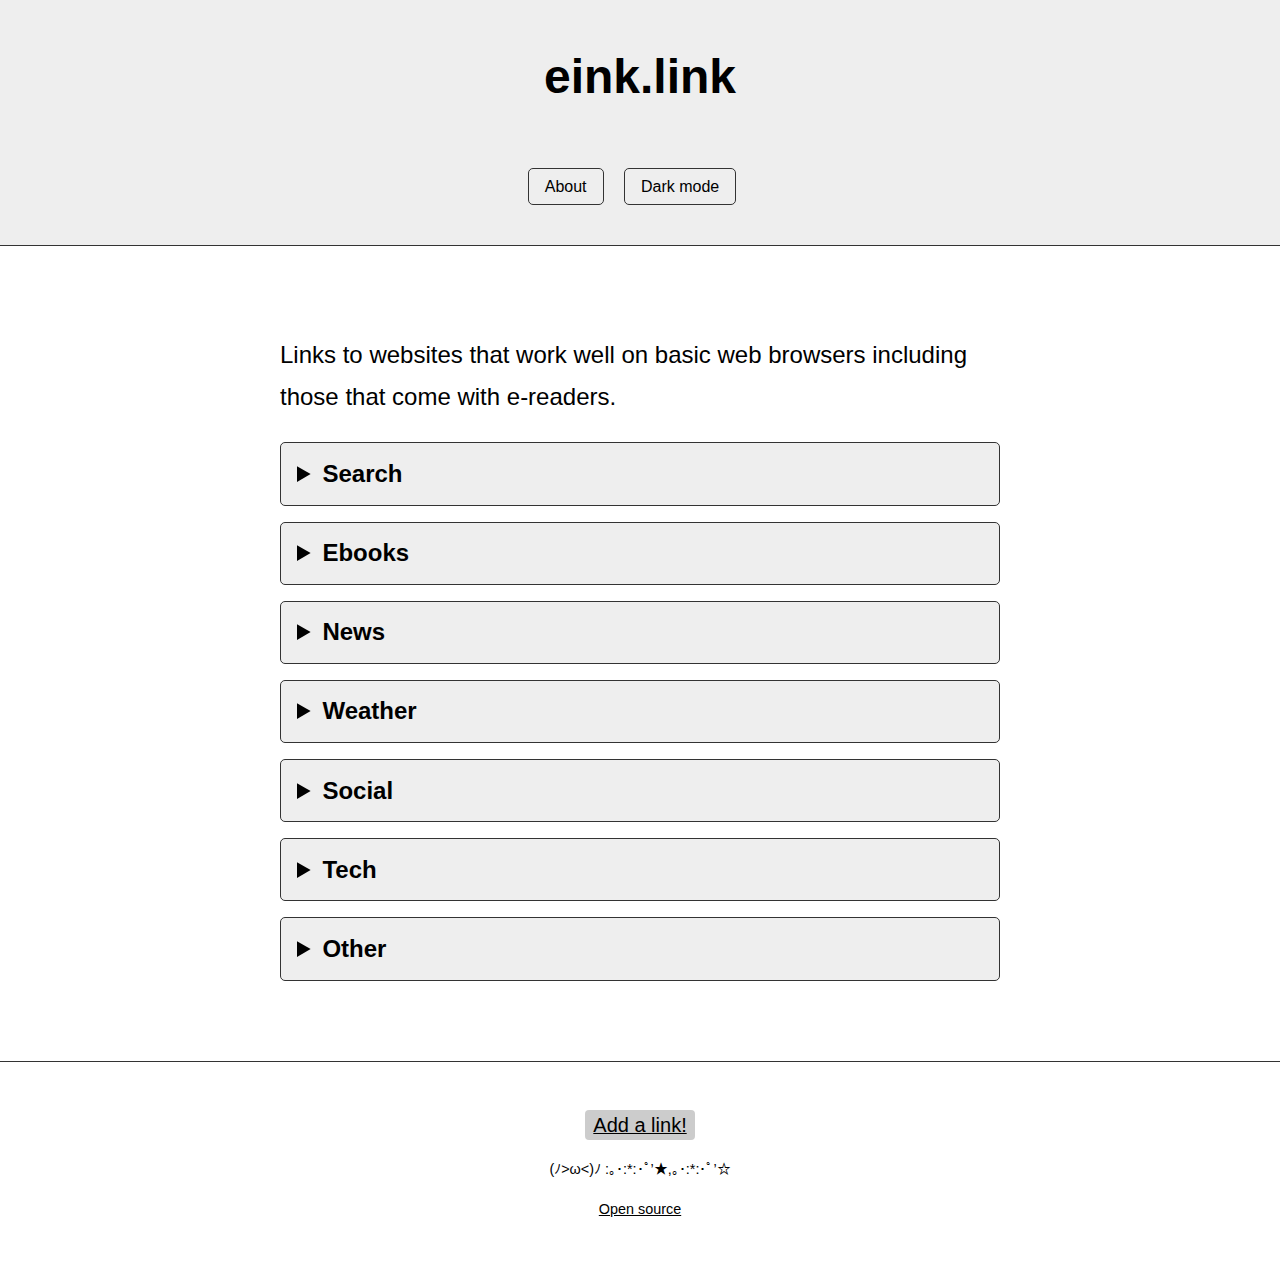
<file: index.html>
<!DOCTYPE html>
<html lang="en">

  <head>
    <title>eink.link</title>
    <meta charset="UTF-8">
    <meta property="og:title" content="eink.link" />
    <meta property="og:site_name" content="eink.link" />
    <meta property="twitter:title" content="eink.link" />
    <meta name="description" content="Links to websites that work well on basic web browsers including those that come with e-readers.">
    <meta property="og:description" content="Links to websites that work well on basic web browsers including those that come with e-readers." />
    <meta name="twitter:description" content="Links to websites that work well on basic web browsers including those that come with e-readers." />
    <meta name="keywords" content="e-reader,eink,links,Kindle,browser">
    <meta name="viewport" content="width=device-width, initial-scale=1.0">
    <meta property="og:url" content="https://eink.link/" />
    <meta name="twitter:card" content="summary" />
    <link rel="canonical" href="https://eink.link/" />
    <link rel="stylesheet" href="/css/light.min.css">
    <link rel="icon" href="data:,">
  </head>

  <body>
    
    <header>
      <h1>eink.link</h1>
      <nav>
        <a href="about.html">About</a>
        <a href="index-dark.html">Dark mode</a>
      </nav>
    </header>

    <main>
      <div>
        
        <p>Links to websites that work well on basic web browsers including those that come with e-readers.</p>
        <details>
        <summary>Search</summary>
        <p>
          <ul>
            <li><a href="https://dotnom.com">dotnom.com</a> - recipe search by ingredient</li>
            <li><a href="https://lite.duckduckgo.com/lite">duckduckgo.com</a> - DuckDuckGo lite</li>
            <li><a href="http://frogfind.com">FrogFind!</a> -a search engine for vintage computers</li>
            <li><a href="https://www.textise.net">textise.net</a> - a search engine that removes everything from web pages except from its text</li>
            <li><a href="https://wiby.me">wiby.me</a> - search engine for the classic web</li>
          </ul>
        </p>
        </details>
        
        <details>
        <summary>Ebooks</summary>
        <p>
          <ul>
            <li><a href="https://gutenberg.org">gutenberg.org</a> - over 60,000 free ebooks digitised and proofread by volunteers</li>
            <li><a href="https://standardebooks.org/ebooks">standardebooks.org/ebooks</a> - copyright-free, well-formatted downloadable ebooks</li>
          </ul>
        </p>
        </details>
        
        <details>
        <summary>News</summary>
        <p>
          <ul>
            <li><a href="http://68k.news">68k.news</a> - basic HTML Google News for vintage computers</li>
            <li><a href="http://lite.cnn.com/en">lite.cnn.com</a> - news from CNN (US)</li>
            <li><a href="https://www.cbc.ca/lite/">cbc.ca/lite</a> - news from CBC (Canada)</li>
            <li><a href="https://www.f6oclock.com">f6oclock.com</a> - live feed of rising posts from Reddit (r/politics)</li>
            <li><a href="https://lobste.rs">lobste.rs</a> - computing-focused community centered around link aggregation and discussion</li>
            <li><a href="https://legiblenews.com">legiblenews.com</a> - news from Wikipedia in an easier-to-read format (Global)</li>
            <li><a href="https://text.npr.org">text.npr.org</a> - news from National Public Radio (US)</li>
            <li><a href="https://lite.poandpo.com">lite.poandpo.com</a> - news from POST Online Media</li>
            <li><a href="http://m.popurls.com">popurls.com</a> - the mother of news aggregators</li>
          </ul>
        </p>
        </details>
        
        <details>
        <summary>Weather</summary>
        <p>
          <ul>
            <li><a href="https://bbc.co.uk/weather">bbc.co.uk/weather</a> - weather forecasts from the BBC</li>
            <li><a href="http://weather.maniac.com">weather.maniac.com</a> - a text-based weather service (US only)</li>
          </ul>
        </p>
        </details>
        
        <details>
        <summary>Social</summary>
        <p>
          <ul>
            <li><a href="https://bearblog.dev">bearblog.dev</a> - privacy-first, no-nonsense, super-fast blogging</li>
            <li><a href="https://brokenlatchhook.github.io/socialtap">socialtap</a> - a simple chat plaform developed for all devices</li>
          </ul>
        </p>
        </details>
        
        <details>
        <summary>Tech</summary>
        <p>
          <ul>
            <li><a href="https://hackerweb.app/">hackerweb.app</a> - a more accessible version of Hacker News</li>
            <li><a href="https://istheinternetdown.com/">istheinternetdown.com</a> - an easy way to check your wifi is working</li>
            <li><a href="https://myipaddress.ru">myipaddress.ru</a> - displays your current IP address</li>
            <li><a href="https://alterslash.org">alterslash.org</a> - unofficial Slashdot digest</li>
            <li><a href="https://skimfeed.com">skimfeed.com</a> - fast, lightweight tech-focused news aggregator</li>
            <li><a href="https://solar.lowtechmagazine.com">solar.lowtechmagazine.com</a> - the solar-powered version of Low tech Magazine</li>
          </ul>
        </p>
        </details>

        <details>
        <summary>Other</summary>
        <p>
          <ul>
            <li><a href="https://e-ink.club/">e-ink.club</a> - brain training games</li>
            <li><a href="https://gdir.telae.net/">gdir.telae.net</a> - text-based version of Google Maps</li>
          </ul>
        </p>
        </details>
        
      </div>
    </main>
    
    <footer>
      <p><a href="https://github.com/dajbelshaw/einklink/issues/new/choose"><mark>Add a link!</mark></a></p>
      <p>(ﾉ&gt;ω&lt;)ﾉ :｡･:*:･ﾟ’★,｡･:*:･ﾟ’☆</p>
      <p><a href="https://github.com/dajbelshaw/einklink">Open source</a></p>
    </footer>
    
  </body>

</html>
</file>
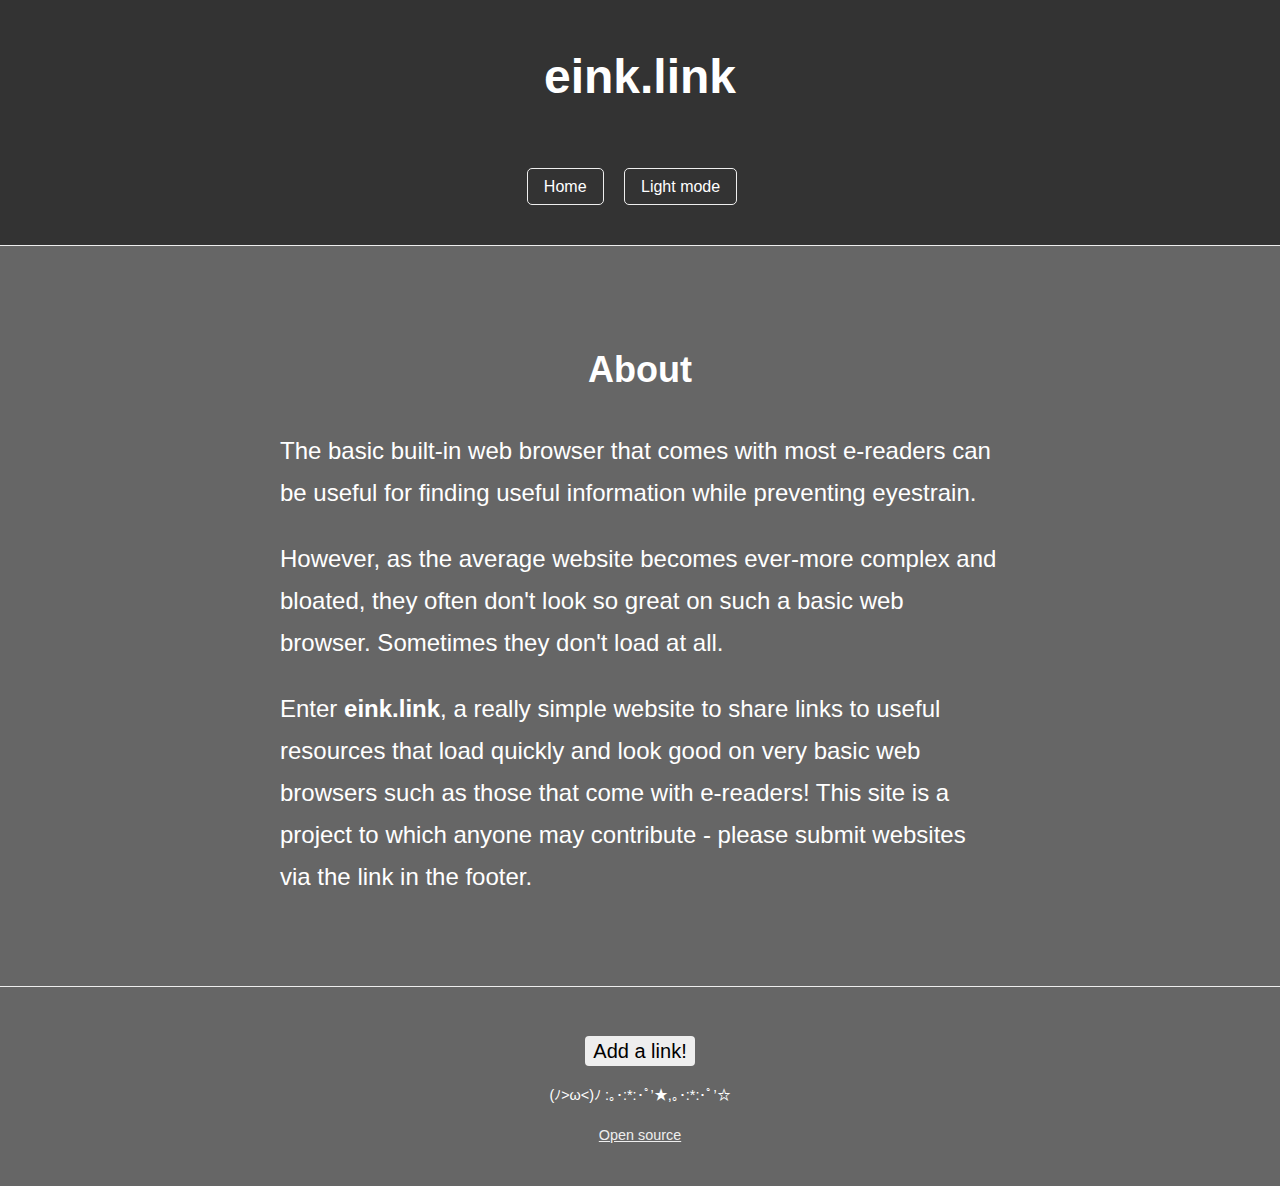
<file: about-dark.html>
<!-- Dark mode for eink.link -->
<!DOCTYPE html>
<html lang="en">

  <head>
    <meta charset="UTF-8">
    <title>eink.link / About</title>
    <meta property="og:title" content="eink.link" />
    <meta property="og:site_name" content="eink.link" />
    <meta property="twitter:title" content="eink.link" />
    <meta name="description" content="Links to websites that work well on basic web browsers including those that come with e-readers.">
    <meta property="og:description" content="Links to websites that work well on basic web browsers including those that come with e-readers." />
    <meta name="twitter:description" content="Links to websites that work well on basic web browsers including those that come with e-readers." />
    <meta name="keywords" content="e-reader,eink,links,Kindle,browser">
    <meta name="viewport" content="width=device-width, initial-scale=1.0">
    <link rel="canonical" href="https://eink.link/" />
    <meta property="og:url" content="https://eink.link/" />
    <meta name="twitter:card" content="summary" />
    <link rel="stylesheet" href="/css/dark.min.css">
    <link rel="icon" href="data:,">
  </head>

  <body>

    <header>
      <h1 style="text-align:center;:center;">eink.link</h1>
      <nav style="text-align:center;:center;">
        <a href="index-dark.html">Home</a>
        <a href="about.html">Light mode</a>
      </nav>
    </header>

    <main>
      <div>
        <h2>About</h2>
        <p>The basic built-in web browser that comes with most e-readers can be useful for finding useful information while preventing eyestrain.</p>
        <p>However, as the average website becomes ever-more complex and bloated, they often don't look so great on such a basic web browser. Sometimes they don't load at all.</p>
        <p>Enter <strong>eink.link</strong>, a really simple website to share links to useful resources that load quickly and look good on very basic web browsers such as those that come with e-readers! This site is a project to which anyone may contribute - please submit websites via the link in the footer.</p>
      </div>
    </main>

    <footer>
      <p><a href="https://github.com/dajbelshaw/einklink/issues/new/choose"><mark>Add a link!</mark></a></p>
      <p>(ﾉ>ω<)ﾉ :｡･:*:･ﾟ’★,｡･:*:･ﾟ’☆</p>
      <p><a href="https://github.com/dajbelshaw/einklink">Open source</a></p>
    </footer>

  </body>

</html>
</file>
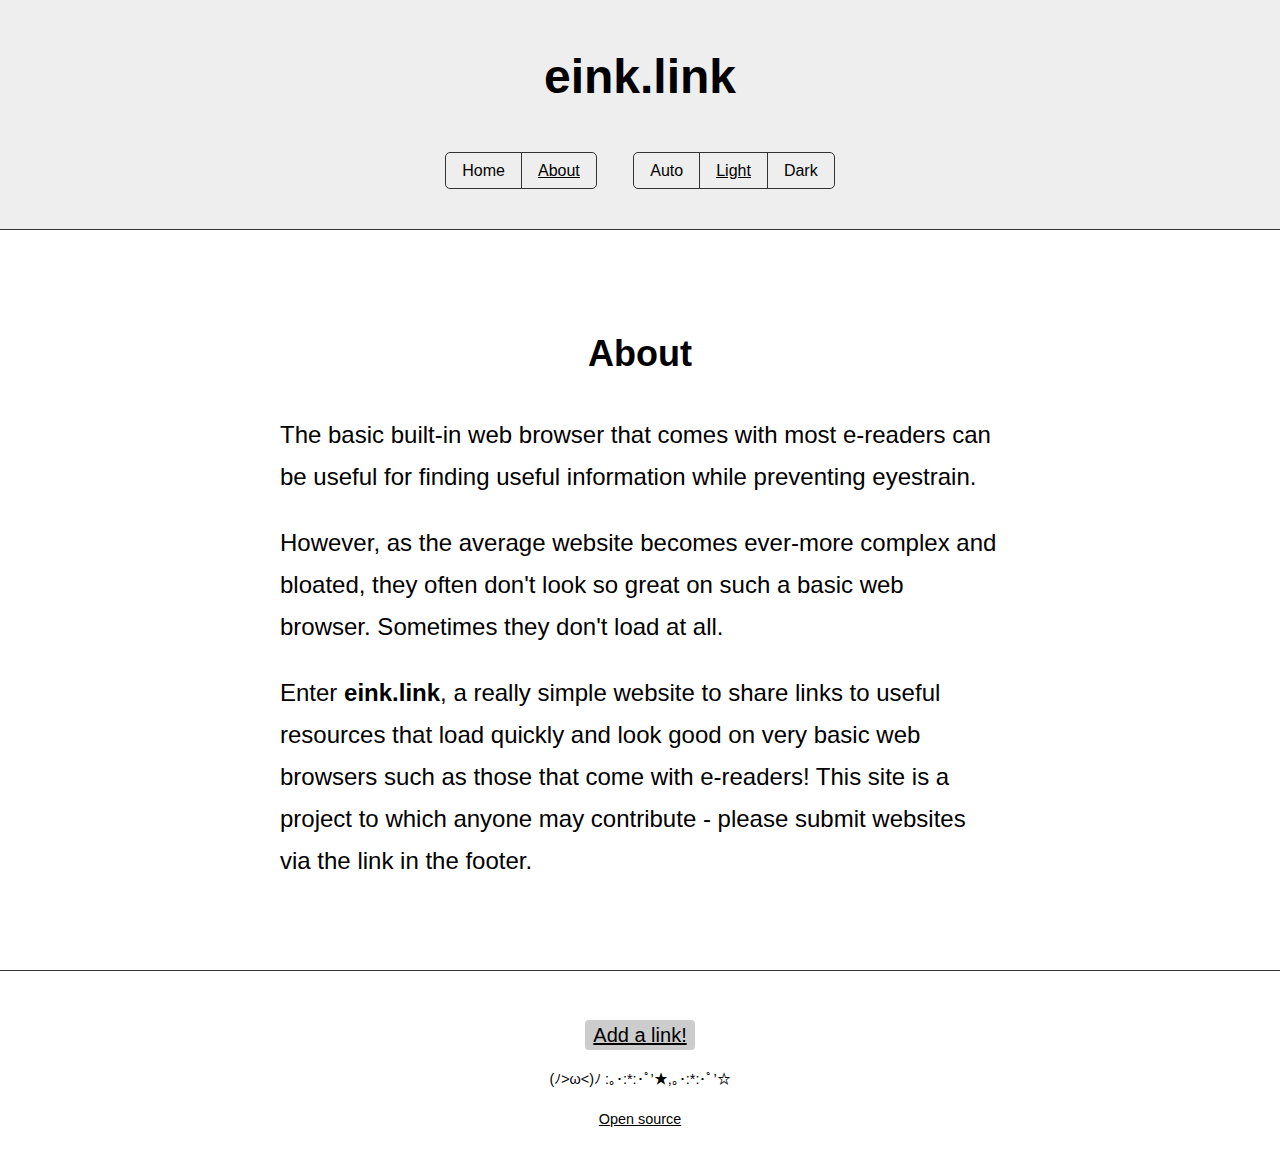
<file: about-light.html>
<!DOCTYPE html>
<html class="light " lang="en">
  <head>
    <meta charset="UTF-8">
    <title>eink.link / About</title>
    <meta property="og:title" content="eink.link" />
    <meta property="og:site_name" content="eink.link" />
    <meta property="twitter:title" content="eink.link" />
    <meta name="description" content="Links to websites that work well on basic web browsers including those that come with e-readers.">
    <meta property="og:description" content="Links to websites that work well on basic web browsers including those that come with e-readers." />
    <meta name="twitter:description" content="Links to websites that work well on basic web browsers including those that come with e-readers." />
    <meta name="keywords" content="e-reader,eink,links,Kindle,browser">
    <meta name="viewport" content="width=device-width, initial-scale=1.0">
    <link rel="canonical" href="https://eink.link/" />
    <meta property="og:url" content="https://eink.link/" />
    <meta name="twitter:card" content="summary" />
    <link rel="stylesheet" href="css/style-light.css">
  </head>

  <body>

    <header>
      <h1>eink.link</h1>
      <nav>
        <span class="linkgroup"><a href="index-light.html">Home</a><a href="about-light.html" class="selected">About</a></span>
        <span class="linkgroup"><a href="about.html" class="autolink">Auto</a><a href="about-light.html" class="lightlink">Light</a><a href="about-dark.html" class="darklink">Dark</a></span>
      </nav>
    </header>

    <main>
      <div>
        <h2>About</h2>
        <p>The basic built-in web browser that comes with most e-readers can be useful for finding useful information while preventing eyestrain.</p>
        <p>However, as the average website becomes ever-more complex and bloated, they often don't look so great on such a basic web browser. Sometimes they don't load at all.</p>
        <p>Enter <strong>eink.link</strong>, a really simple website to share links to useful resources that load quickly and look good on very basic web browsers such as those that come with e-readers! This site is a project to which anyone may contribute - please submit websites via the link in the footer.</p>
      </div>
    </main>

    <footer>
      <p><a href="https://github.com/dajbelshaw/einklink/issues/new/choose" class="addlink">Add a link!</a></p>
      <p>(ﾉ&gt;ω&lt;)ﾉ :｡･:*:･ﾟ’★,｡･:*:･ﾟ’☆</p>
      <p><a href="https://github.com/dajbelshaw/einklink">Open source</a></p>
    </footer>

  </body>

</html>
</file>
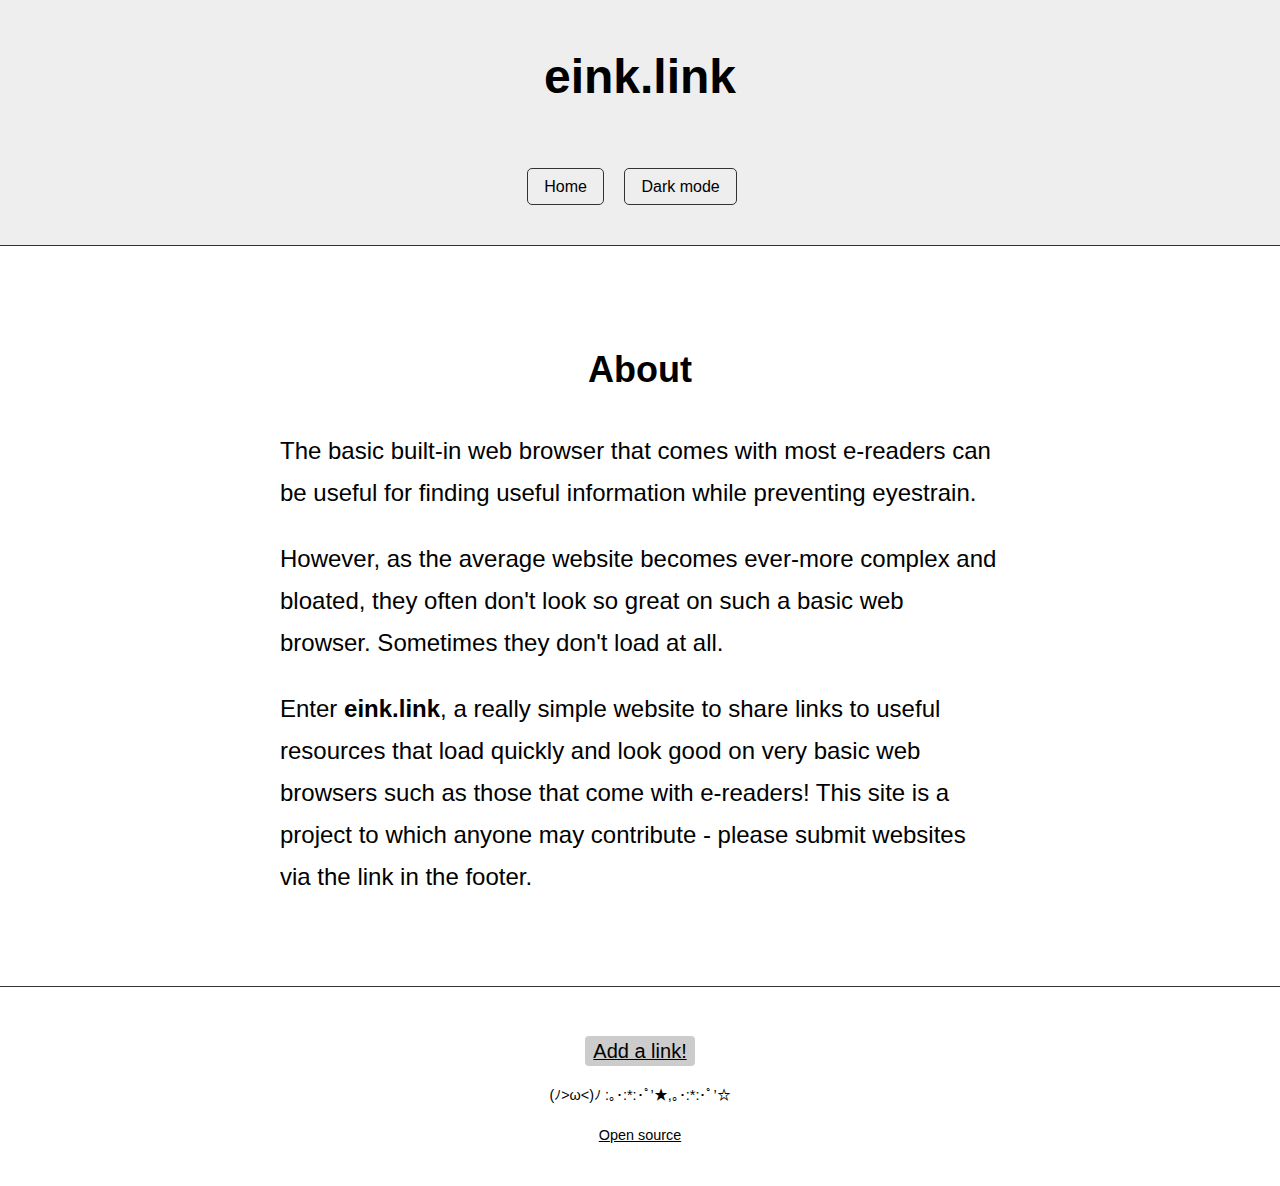
<file: about.html>
<!DOCTYPE html>
<html lang="en">

  <head>
    <meta charset="UTF-8">
    <title>eink.link / About</title>
    <meta property="og:title" content="eink.link" />
    <meta property="og:site_name" content="eink.link" />
    <meta property="twitter:title" content="eink.link" />
    <meta name="description" content="Links to websites that work well on basic web browsers including those that come with e-readers.">
    <meta property="og:description" content="Links to websites that work well on basic web browsers including those that come with e-readers." />
    <meta name="twitter:description" content="Links to websites that work well on basic web browsers including those that come with e-readers." />
    <meta name="keywords" content="e-reader,eink,links,Kindle,browser">
    <meta name="viewport" content="width=device-width, initial-scale=1.0">
    <link rel="canonical" href="https://eink.link/" />
    <meta property="og:url" content="https://eink.link/" />
    <meta name="twitter:card" content="summary" />
    <link rel="stylesheet" href="/css/light.min.css">
    <link rel="icon" href="data:,">
  </head>

  <body>

    <header>
      <h1 style="text-align:center;:center;">eink.link</h1>
      <nav style="text-align:center;:center;">
        <a href="index.html">Home</a>
        <a href="about-dark.html">Dark mode</a>
      </nav>
    </header>

    <main>
      <div>
        <h2>About</h2>
        <p>The basic built-in web browser that comes with most e-readers can be useful for finding useful information while preventing eyestrain.</p>
        <p>However, as the average website becomes ever-more complex and bloated, they often don't look so great on such a basic web browser. Sometimes they don't load at all.</p>
        <p>Enter <strong>eink.link</strong>, a really simple website to share links to useful resources that load quickly and look good on very basic web browsers such as those that come with e-readers! This site is a project to which anyone may contribute - please submit websites via the link in the footer.</p>
      </div>
    </main>
 
    <footer>
      <p><a href="https://github.com/dajbelshaw/einklink/issues/new/choose"><mark>Add a link!</mark></a></p>
      <p>(ﾉ>ω<)ﾉ :｡･:*:･ﾟ’★,｡･:*:･ﾟ’☆</p>
      <p><a href="https://github.com/dajbelshaw/einklink">Open source</a></p>
    </footer>
 
  </body>

</html>
</file>
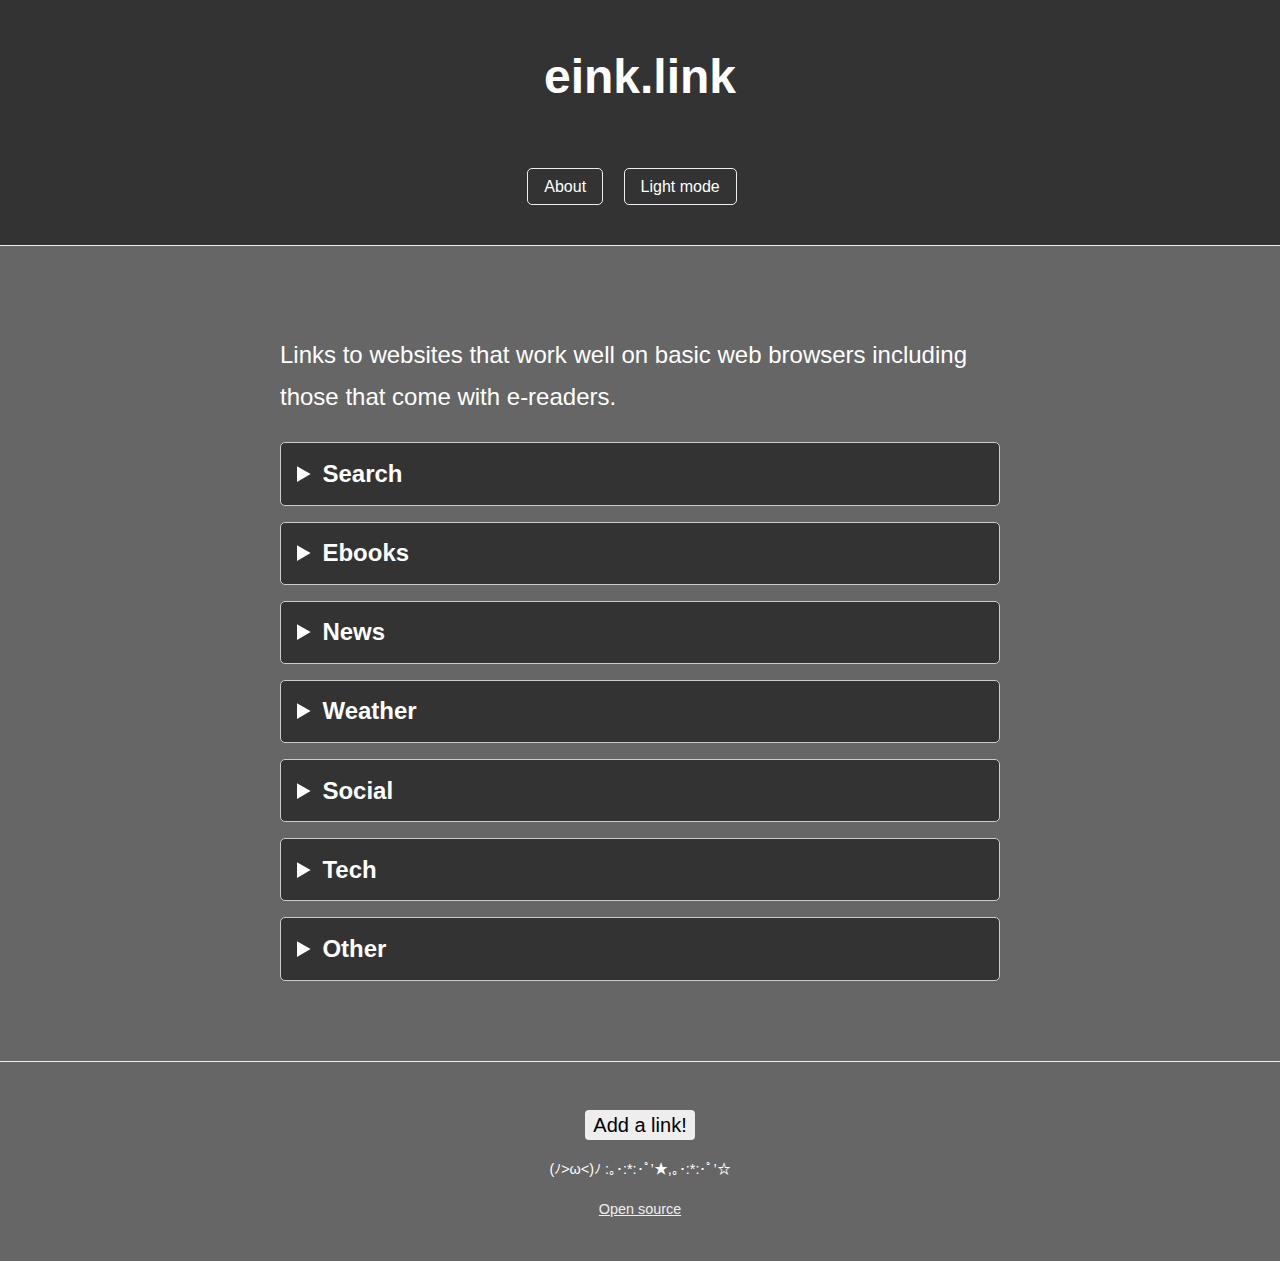
<file: index-dark.html>
<!DOCTYPE html>
<html lang="en">

  <head>
    <title>eink.link</title>
    <meta charset="UTF-8">
    <meta property="og:title" content="eink.link" />
    <meta property="og:site_name" content="eink.link" />
    <meta property="twitter:title" content="eink.link" />
    <meta name="description" content="Links to websites that work well on basic web browsers including those that come with e-readers.">
    <meta property="og:description" content="Links to websites that work well on basic web browsers including those that come with e-readers." />
    <meta name="twitter:description" content="Links to websites that work well on basic web browsers including those that come with e-readers." />
    <meta name="keywords" content="e-reader,eink,links,Kindle,browser">
    <meta name="viewport" content="width=device-width, initial-scale=1.0">
    <meta property="og:url" content="https://eink.link/" />
    <meta name="twitter:card" content="summary" />
    <link rel="canonical" href="https://eink.link/" />
    <link rel="stylesheet" href="/css/dark.min.css">
    <link rel="icon" href="data:,">
  </head>

  <body>

    <header>
      <h1>eink.link</h1>
      <nav>
        <a href="about-dark.html">About</a>
        <a href="index.html">Light mode</a>
      </nav>
    </header>

    <main>
      <div>

        <p>Links to websites that work well on basic web browsers including those that come with e-readers.</p>

        <details>
        <summary>Search</summary>
        <p>
          <ul>
            <li><a href="https://dotnom.com">dotnom.com</a> - recipe search by ingredient</li>
            <li><a href="https://lite.duckduckgo.com/lite">duckduckgo.com</a> - DuckDuckGo lite</li>
            <li><a href="http://frogfind.com">FrogFind!</a> -a search engine for vintage computers</li>
            <li><a href="https://www.textise.net">textise.net</a> - a search engine that removes everything from web pages except from its text</li>
            <li><a href="https://wiby.me">wiby.me</a> - search engine for the classic web</li>
          </ul>
        </p>
        </details>

        <details>
        <summary>Ebooks</summary>
        <p>
          <ul>
            <li><a href="https://gutenberg.org">gutenberg.org</a> - over 60,000 free ebooks digitised and proofread by volunteers</li>
            <li><a href="https://standardebooks.org/ebooks">standardebooks.org/ebooks</a> - copyright-free, well-formatted downloadable ebooks</li>
          </ul>
        </p>
        </details>

        <details>
        <summary>News</summary>
        <p>
          <ul>
            <li><a href="http://68k.news">68k.news</a> - basic HTML Google News for vintage computers</li>
            <li><a href="http://lite.cnn.com/en">lite.cnn.com</a> - news from CNN (US)</li>
            <li><a href="https://www.f6oclock.com">f6oclock.com</a> - live feed of rising posts from Reddit (r/politics)</li>
            <li><a href="https://lobste.rs">lobste.rs</a> - computing-focused community centered around link aggregation and discussion</li>
            <li><a href="https://legiblenews.com">legiblenews.com</a> - news from Wikipedia in an easier-to-read format (Global)</li>
            <li><a href="https://text.npr.org">text.npr.org</a> - news from National Public Radio (US)</li>
            <li><a href="https://lite.poandpo.com">lite.poandpo.com</a> - news from POST Online Media</li>
            <li><a href="http://m.popurls.com">popurls.com</a> - the mother of news aggregators</li>
          </ul>
        </p>
        </details>

        <details>
        <summary>Weather</summary>
        <p>
          <ul>
            <li><a href="https://bbc.co.uk/weather">bbc.co.uk/weather</a> - weather forecasts from the BBC</li>
            <li><a href="http://weather.maniac.com">weather.maniac.com</a> - a text-based weather service (US only)</li>
          </ul>
        </p>
        </details>

        <details>
        <summary>Social</summary>
        <p>
          <ul>
            <li><a href="https://bearblog.dev">bearblog.dev</a> - privacy-first, no-nonsense, super-fast blogging</li>
            <li><a href="https://brokenlatchhook.github.io/socialtap">socialtap</a> - a simple chat plaform developed for all devices</li>
          </ul>
        </p>
        </details>

        <details>
        <summary>Tech</summary>
        <p>
          <ul>
            <li><a href="https://hackerweb.app/">hackerweb.app</a> - a more accessible version of Hacker News</li>
            <li><a href="https://istheinternetdown.com/">istheinternetdown.com</a> - an easy way to check your wifi is working</li>
            <li><a href="https://myipaddress.ru">myipaddress.ru</a> - displays your current IP address</li>
            <li><a href="https://alterslash.org">alterslash.org</a> - unofficial Slashdot digest</li>
            <li><a href="https://skimfeed.com">skimfeed.com</a> - fast, lightweight tech-focused news aggregator</li>
            <li><a href="https://solar.lowtechmagazine.com">solar.lowtechmagazine.com</a> - the solar-powered version of Low tech Magazine</li>
          </ul>
        </p>
        </details>

        <details>
        <summary>Other</summary>
        <p>
          <ul>
            <li><a href="https://e-ink.club/">e-ink.club</a> - brain training games</li>
           <li><a href="https://gdir.telae.net/">gdir.telae.net</a> - text-based version of Google Maps</li>
          </ul>
        </p>
        </details>
        
      </div>
    </main>

    <footer>
      <p><a href="https://github.com/dajbelshaw/einklink/issues/new/choose"><mark>Add a link!</mark></a></p>
      <p>(ﾉ&gt;ω&lt;)ﾉ :｡･:*:･ﾟ’★,｡･:*:･ﾟ’☆</p>
      <p><a href="https://github.com/dajbelshaw/einklink">Open source</a></p>
    </footer>

  </body>

</html>
</file>
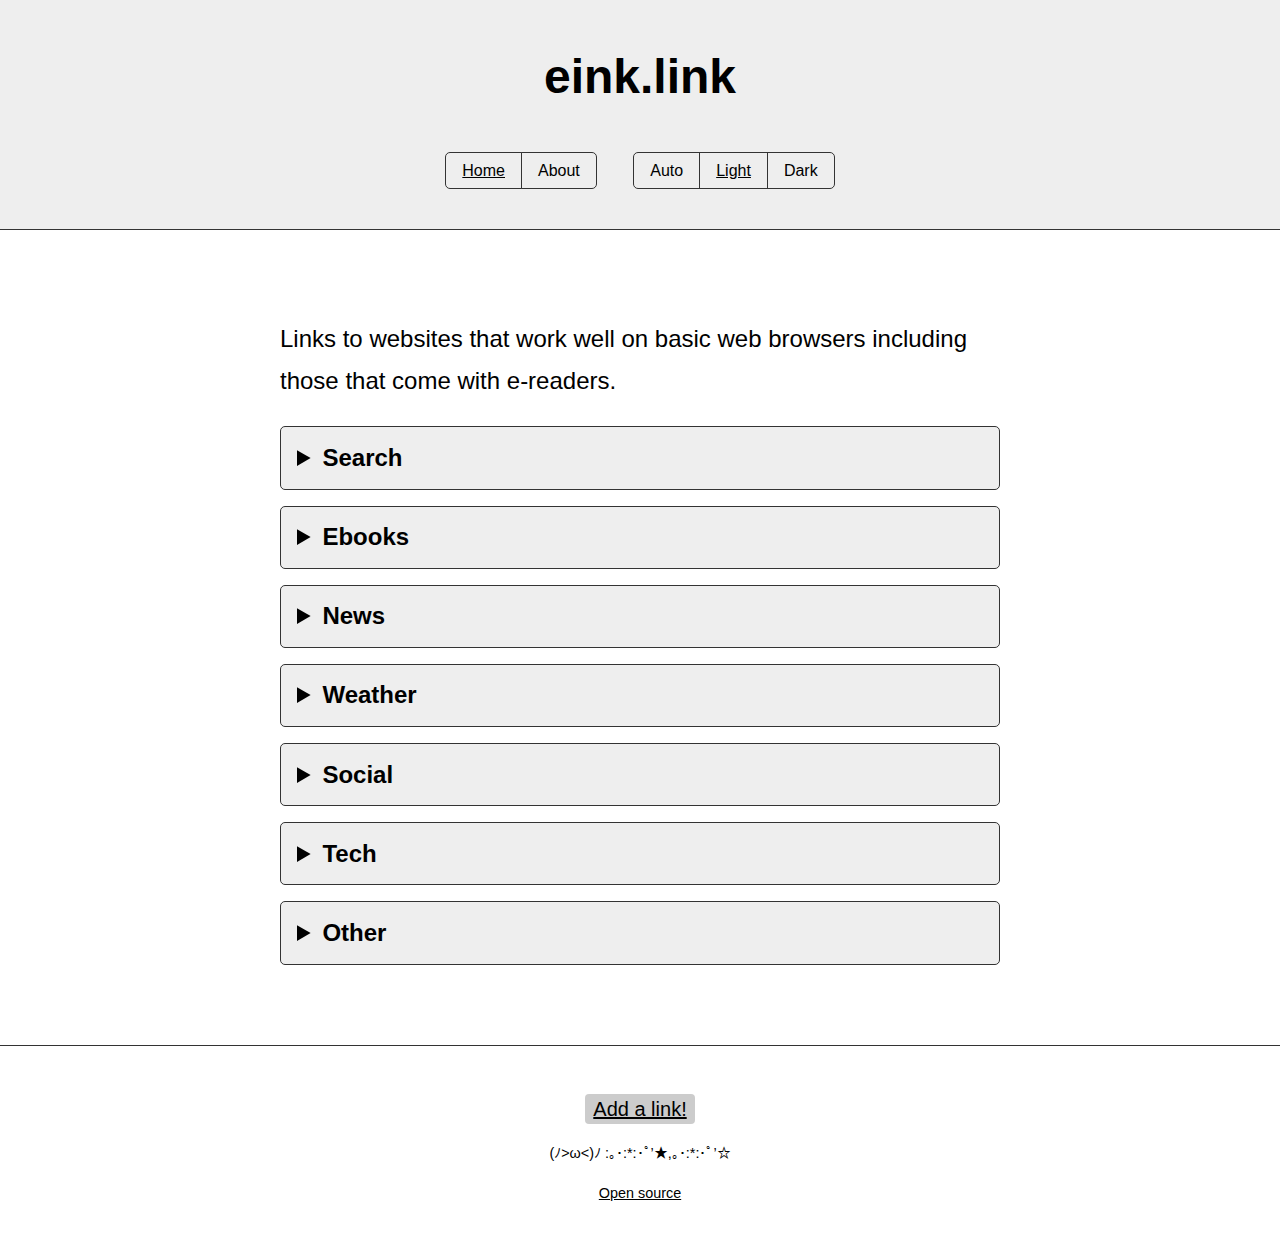
<file: index-light.html>
<!DOCTYPE html>
<html class="light " lang="en">
  <head>
    <meta charset="UTF-8">
    <title>eink.link</title>
    <meta property="og:title" content="eink.link" />
    <meta property="og:site_name" content="eink.link" />
    <meta property="twitter:title" content="eink.link" />
    <meta name="description" content="Links to websites that work well on basic web browsers including those that come with e-readers.">
    <meta property="og:description" content="Links to websites that work well on basic web browsers including those that come with e-readers." />
    <meta name="twitter:description" content="Links to websites that work well on basic web browsers including those that come with e-readers." />
    <meta name="keywords" content="e-reader,eink,links,Kindle,browser">
    <meta name="viewport" content="width=device-width, initial-scale=1.0">
    <meta property="og:url" content="https://eink.link/" />
    <meta name="twitter:card" content="summary" />
    <link rel="canonical" href="https://eink.link/" />
    <link rel="stylesheet" href="css/style-light.css">
  </head>

  <body>

    <header>
      <h1>eink.link</h1>
      <nav>
        <span class="linkgroup"><a href="index-light.html" class="selected">Home</a><a href="about-light.html">About</a></span>
        <span class="linkgroup"><a href="index.html" class="autolink">Auto</a><a href="index-light.html" class="lightlink">Light</a><a href="index-dark.html" class="darklink">Dark</a></span>
      </nav>
    </header>

    <main>
      <div>

        <p>Links to websites that work well on basic web browsers including those that come with e-readers.</p>

        <details>
        <summary>Search</summary>
        <p>
          <ul>
            <li><a href="https://dotnom.com">dotnom.com</a> - recipe search by ingredient</li>
            <li><a href="https://lite.duckduckgo.com/lite">duckduckgo.com</a> - DuckDuckGo lite</li>
            <li><a href="http://frogfind.com">FrogFind!</a> -a search engine for vintage computers</li>
            <li><a href="https://www.textise.net">textise.net</a> - a search engine that removes everything from web pages except from its text</li>
            <li><a href="https://wiby.me">wiby.me</a> - search engine for the classic web</li>
          </ul>
        </p>
        </details>

        <details>
        <summary>Ebooks</summary>
        <p>
          <ul>
            <li><a href="https://gutenberg.org">gutenberg.org</a> - over 60,000 free ebooks digitised and proofread by volunteers</li>
            <li><a href="https://standardebooks.org/ebooks">standardebooks.org/ebooks</a> - copyright-free, well-formatted downloadable ebooks</li>
          </ul>
        </p>
        </details>

        <details>
        <summary>News</summary>
        <p>
          <ul>
            <li><a href="http://68k.news">68k.news</a> - basic HTML Google News for vintage computers</li>
            <li><a href="http://lite.cnn.com/en">lite.cnn.com</a> - news from CNN (US)</li>
            <li><a href="https://www.cbc.ca/lite/">cbc.ca/lite</a> - news from CBC (Canada)</li>
            <li><a href="https://www.f6oclock.com">f6oclock.com</a> - live feed of rising posts from Reddit (r/politics)</li>
            <li><a href="https://lobste.rs">lobste.rs</a> - computing-focused community centered around link aggregation and discussion</li>
            <li><a href="https://legiblenews.com">legiblenews.com</a> - news from Wikipedia in an easier-to-read format (Global)</li>
            <li><a href="https://text.npr.org">text.npr.org</a> - news from National Public Radio (US)</li>
            <li><a href="https://lite.poandpo.com">lite.poandpo.com</a> - news from POST Online Media</li>
            <li><a href="http://m.popurls.com">popurls.com</a> - the mother of news aggregators</li>
            <li><a href="https://m.simplepie.org">m.simplepie.org</a> - online news feed reader designed for mobile devices</li>
          </ul>
        </p>
        </details>

        <details>
        <summary>Weather</summary>
        <p>
          <ul>
            <li><a href="https://bbc.co.uk/weather">bbc.co.uk/weather</a> - weather forecasts from the BBC</li>
            <li><a href="http://weather.maniac.com">weather.maniac.com</a> - a text-based weather service (US only)</li>
          </ul>
        </p>
        </details>

        <details>
        <summary>Social</summary>
        <p>
          <ul>
            <li><a href="https://bearblog.dev">bearblog.dev</a> - privacy-first, no-nonsense, super-fast blogging</li>
            <li><a href="https://brokenlatchhook.github.io/socialtap">socialtap</a> - a simple chat plaform developed for all devices</li>
          </ul>
        </p>
        </details>

        <details>
        <summary>Tech</summary>
        <p>
          <ul>
            <li><a href="https://hackerweb.app/">hackerweb.app</a> - a more accessible version of Hacker News</li>
            <li><a href="https://istheinternetdown.com/">istheinternetdown.com</a> - an easy way to check your wifi is working</li>
            <li><a href="https://myipaddress.ru">myipaddress.ru</a> - displays your current IP address</li>
            <li><a href="https://alterslash.org">alterslash.org</a> - unofficial Slashdot digest</li>
            <li><a href="https://skimfeed.com">skimfeed.com</a> - fast, lightweight tech-focused news aggregator</li>
            <li><a href="https://solar.lowtechmagazine.com">solar.lowtechmagazine.com</a> - the solar-powered version of Low tech Magazine</li>
          </ul>
        </p>
        </details>

        <details>
        <summary>Other</summary>
        <p>
          <ul>
            <li><a href="https://e-ink.club/">e-ink.club</a> - brain training games</li>
            <li><a href="https://gdir.telae.net/">gdir.telae.net</a> - text-based version of Google Maps</li>
            <li><a href="https://ifconfig.io">ifconfig.io</a> - display your IP address and other useful technical information</li>
          </ul>
        </p>
        </details>

      </div>
    </main>

    <footer>
      <p><a href="https://github.com/dajbelshaw/einklink/issues/new/choose" class="addlink">Add a link!</a></p>
      <p>(ﾉ&gt;ω&lt;)ﾉ :｡･:*:･ﾟ’★,｡･:*:･ﾟ’☆</p>
      <p><a href="https://github.com/dajbelshaw/einklink">Open source</a></p>
    </footer>

  </body>

</html>
</file>
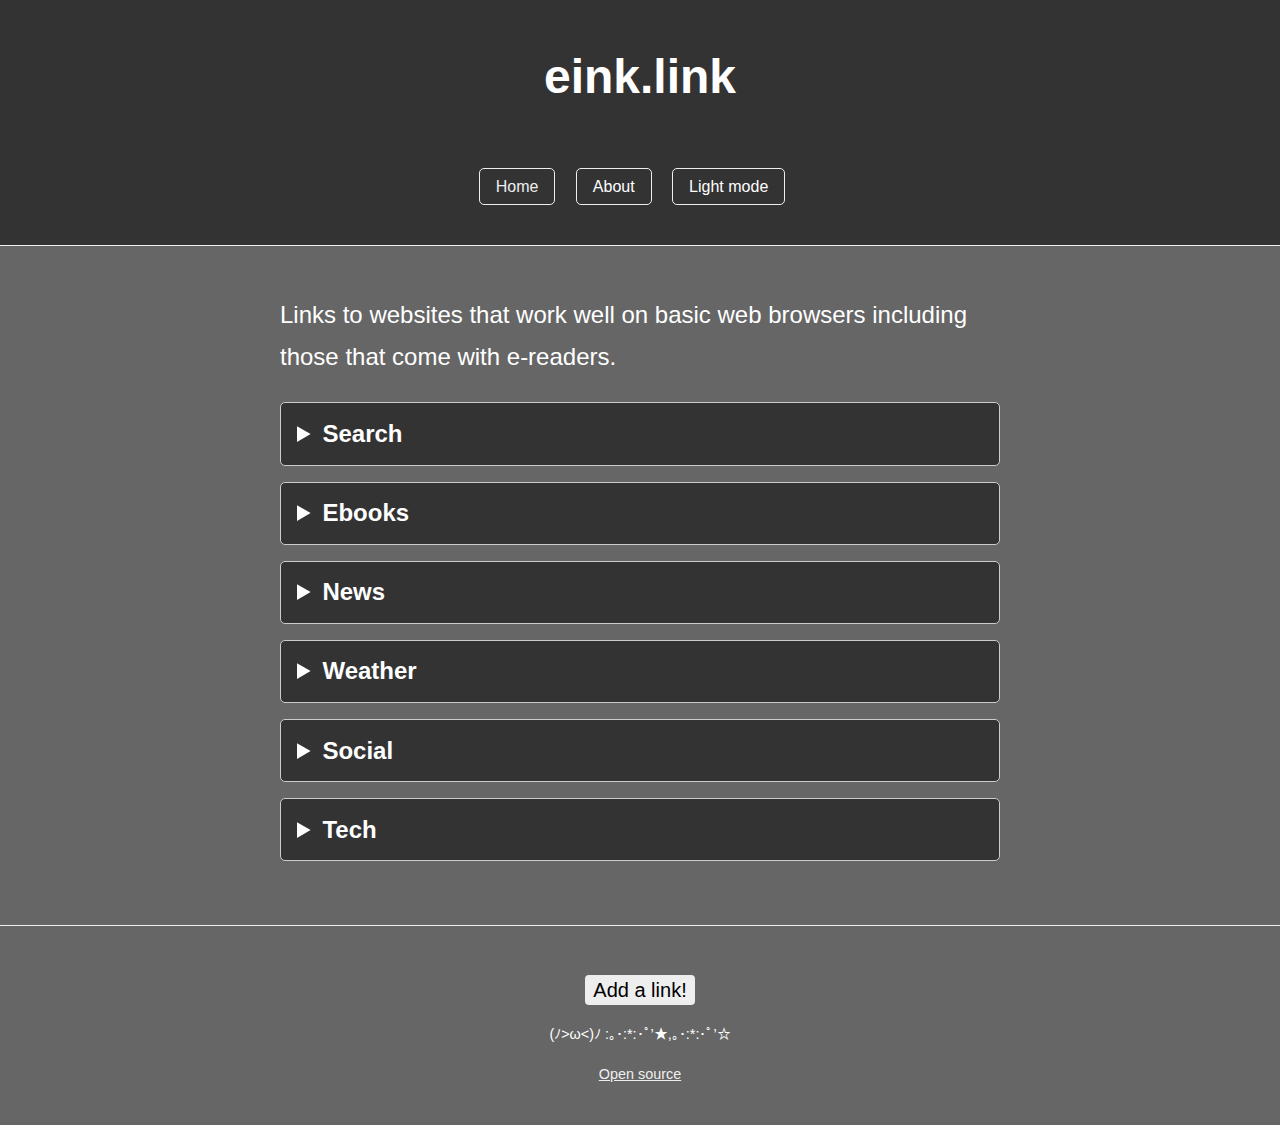
<file: dev/testing-dark.html>
<!DOCTYPE html>
<html lang="en">
    
<!-- Testing dark mode -->    
    
<head>
    <meta charset="UTF-8">
    <meta name="viewport" content="width=device-width, initial-scale=1.0">
    <link rel="stylesheet" href="eink-dark.css">
    <title>eink.link</title>
</head>
<body>
  <header>
    <h1>eink.link</h1>
    <nav>
  <a href="">Home</a>
  <a href="about.html">About</a>
  <a href="testing-light.html">Light mode</a>
</nav>
    </header>

  <main>
      <p>Links to websites that work well on basic web browsers including those that come with e-readers.</p>
      
      
    <details>
  <summary>Search</summary>
  <p>
     <ul>
         <li><a href="https://dotnom.com">dotnom.com</a> - recipe search by ingredient</li>
         <li><a href="https://www.textise.net">textise.net</a> - a search engine that removes everything from web pages except from its text</li>
         <li><a href="https://wiby.me">wiby.me</a> - search engine for the classic web</li>
    </ul>
  </p>
</details>
    
  <details>
  <summary>Ebooks</summary>
  <p>
     <ul>
         <li><a href="https://gutenberg.org">gutenberg.org</a> - over 60,000 free ebooks digitised and proofread by volunteers</li>
         <li><a href="https://standardebooks.org/ebooks">standardebooks.org/ebooks</a> - copyright-free, well-formatted downloadable ebooks</li>
    </ul>
  </p>
</details>
    
  <details>
  <summary>News</summary>
  <p>
     <ul>
         <li><a href="http://lite.cnn.com/en">lite.cnn.com</a> - news from CNN (US)</li>
         <li><a href="https://www.f6oclock.com">f6oclock.com</a> - live feed of rising posts from Reddit (r/politics)</li>
         <li><a href="https://lobste.rs">lobste.rs</a> - computing-focused community centered around link aggregation and discussion</li>
         <li><a href="https://legiblenews.com">legiblenews.com</a> - news from Wikipedia in an easier-to-read format (Global)</li>
         <li><a href="https://text.npr.org">text.npr.org</a> - news from National Public Radio (US)</li>
         <li><a href="https://lite.poandpo.com">lite.poandpo.com</a> - news from POST Online Media</li>
         <li><a href="http://popurls.com">popurls.com</a> - the mother of news aggregators</li>
    </ul>
  </p>
</details>

      <details>
  <summary>Weather</summary>
  <p>
     <ul>
         <li><a href="https://bbc.co.uk/weather">bbc.co.uk/weather</a> - weather forecasts from the BBC</li>
         <li><a href="http://weather.maniac.com">weather.maniac.com</a> - a text-based weather service (US only)</li>
    </ul>
  </p>
</details>
 
      <details>
  <summary>Social</summary>
  <p>
     <ul>
         <li><a href="https://bearblog.dev">bearblog.dev</a> - privacy-first, no-nonsense, super-fast blogging</li>
         <li><a href="https://subreply.com">subreply.com</a> - a simple to use, English-only, public forum</li>
    </ul>
  </p>
</details>

      <details>
  <summary>Tech</summary>
  <p>
     <ul>
         <li><a href="https://hackerweb.app/">hackerweb.app</a> - a more accessible version of Hacker News</li>
         <li><a href="https://istheinternetdown.com/">istheinternetdown.com</a> - an easy way to check your wifi is working</li>
         <li><a href="https://myipaddress.ru">myipaddress.ru</a> - displays your current IP address</li>
         <li><a href="https://alterslash.org">alterslash.org</a> - unofficial Slashdot digest</li>
         <li><a href="https://skimfeed.com">skimfeed.com</a> - fast, lightweight tech-focused news aggregator</li>
</ul>
          </p>
</details>
  </main>

  <footer>
      <p><a href="https://github.com/dajbelshaw/einklink/issues/new/choose"><mark>Add a link!</mark></a></p>
      <p>(ﾉ>ω<)ﾉ :｡･:*:･ﾟ’★,｡･:*:･ﾟ’☆</p>
      <p><a href="https://github.com/dajbelshaw/einklink">Open source</a></p> 
  </footer>

</body>
</html>
</file>
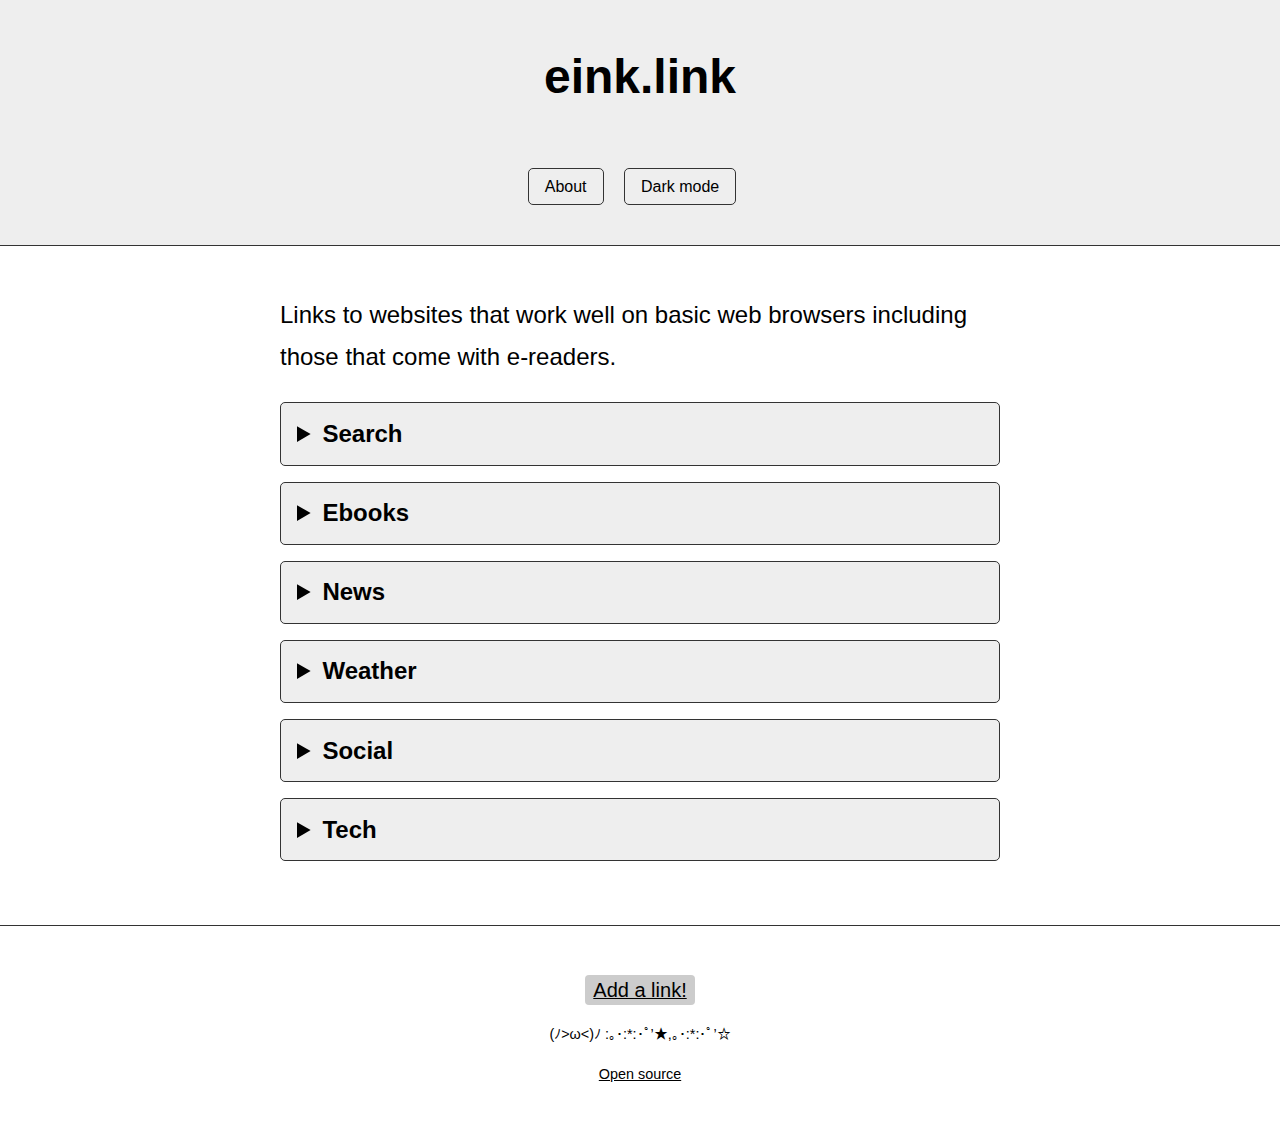
<file: dev/testing-light.html>
<!DOCTYPE html>
<html lang="en">
    
<!-- Testing light mode -->    
    
<head>
    <meta charset="UTF-8">
    <meta name="viewport" content="width=device-width, initial-scale=1.0">
    <link rel="stylesheet" href="eink-light.css">
    <title>eink.link</title>
</head>
<body>
  <header>
    <h1>eink.link</h1>
    <nav>
  <a href="about.html">About</a>
  <a href="testing-dark.html">Dark mode</a>
</nav>
    </header>

  <main>
      <p>Links to websites that work well on basic web browsers including those that come with e-readers.</p>
      
      
    <details>
  <summary>Search</summary>
  <p>
     <ul>
         <li><a href="https://dotnom.com">dotnom.com</a> - recipe search by ingredient</li>
         <li><a href="https://www.textise.net">textise.net</a> - a search engine that removes everything from web pages except from its text</li>
         <li><a href="https://wiby.me">wiby.me</a> - search engine for the classic web</li>
    </ul>
  </p>
</details>
    
  <details>
  <summary>Ebooks</summary>
  <p>
     <ul>
         <li><a href="https://gutenberg.org">gutenberg.org</a> - over 60,000 free ebooks digitised and proofread by volunteers</li>
         <li><a href="https://standardebooks.org/ebooks">standardebooks.org/ebooks</a> - copyright-free, well-formatted downloadable ebooks</li>
    </ul>
  </p>
</details>
    
  <details>
  <summary>News</summary>
  <p>
     <ul>
         <li><a href="http://lite.cnn.com/en">lite.cnn.com</a> - news from CNN (US)</li>
         <li><a href="https://www.f6oclock.com">f6oclock.com</a> - live feed of rising posts from Reddit (r/politics)</li>
         <li><a href="https://lobste.rs">lobste.rs</a> - computing-focused community centered around link aggregation and discussion</li>
         <li><a href="https://legiblenews.com">legiblenews.com</a> - news from Wikipedia in an easier-to-read format (Global)</li>
         <li><a href="https://text.npr.org">text.npr.org</a> - news from National Public Radio (US)</li>
         <li><a href="https://lite.poandpo.com">lite.poandpo.com</a> - news from POST Online Media</li>
         <li><a href="http://popurls.com">popurls.com</a> - the mother of news aggregators</li>
    </ul>
  </p>
</details>

      <details>
  <summary>Weather</summary>
  <p>
     <ul>
         <li><a href="https://bbc.co.uk/weather">bbc.co.uk/weather</a> - weather forecasts from the BBC</li>
         <li><a href="http://weather.maniac.com">weather.maniac.com</a> - a text-based weather service (US only)</li>
    </ul>
  </p>
</details>
 
      <details>
  <summary>Social</summary>
  <p>
     <ul>
         <li><a href="https://bearblog.dev">bearblog.dev</a> - privacy-first, no-nonsense, super-fast blogging</li>
         <li><a href="https://subreply.com">subreply.com</a> - a simple to use, English-only, public forum</li>
    </ul>
  </p>
</details>

      <details>
  <summary>Tech</summary>
  <p>
     <ul>
         <li><a href="https://hackerweb.app/">hackerweb.app</a> - a more accessible version of Hacker News</li>
         <li><a href="https://istheinternetdown.com/">istheinternetdown.com</a> - an easy way to check your wifi is working</li>
         <li><a href="https://myipaddress.ru">myipaddress.ru</a> - displays your current IP address</li>
         <li><a href="https://alterslash.org">alterslash.org</a> - unofficial Slashdot digest</li>
         <li><a href="https://skimfeed.com">skimfeed.com</a> - fast, lightweight tech-focused news aggregator</li>
</ul>
          </p>
</details>
  </main>

  <footer>
      <p><a href="https://github.com/dajbelshaw/einklink/issues/new/choose"><mark>Add a link!</mark></a></p>
      <p>(ﾉ>ω<)ﾉ :｡･:*:･ﾟ’★,｡･:*:･ﾟ’☆</p>
      <p><a href="https://github.com/dajbelshaw/einklink">Open source</a></p> 
  </footer>

</body>
</html>
</file>
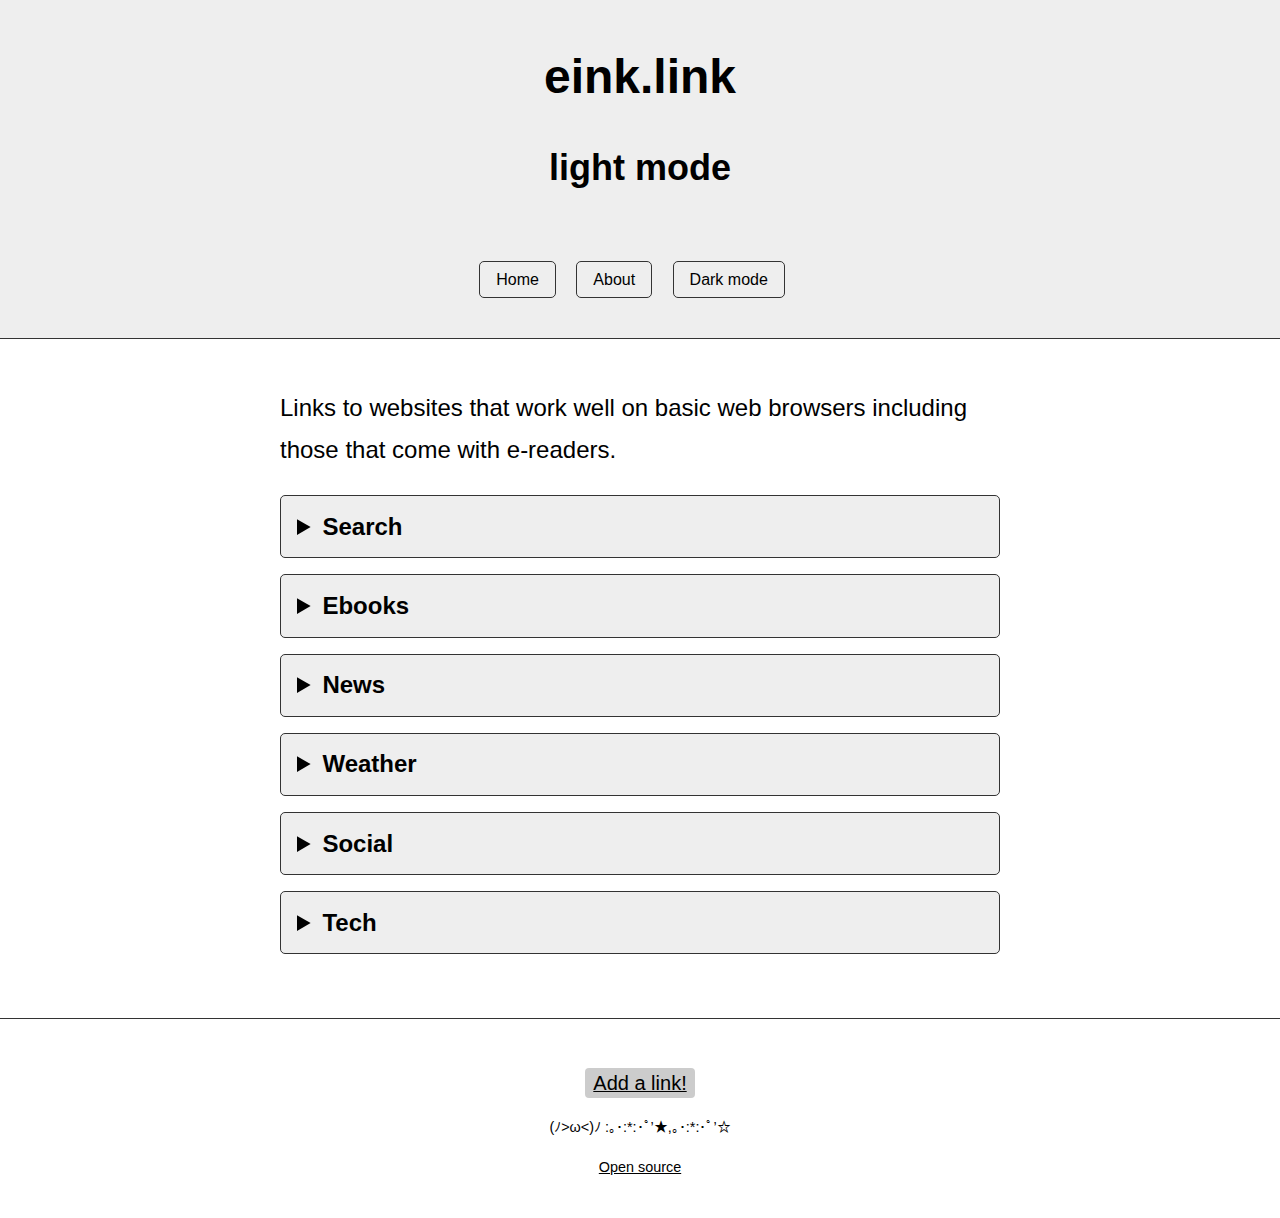
<file: dev/testing.html>
<!DOCTYPE html>
<html lang="en">
    
<!-- Testing light mode -->    
    
<head>
    <meta charset="UTF-8">
    <meta name="viewport" content="width=device-width, initial-scale=1.0">
    <link rel="stylesheet" href="eink-light.css">
    <title>eink.link | light mode</title>
</head>
<body>
  <header>
    <h1>eink.link</h1>
      <h2>light mode</h2>
    <nav>
  <a href="">Home</a>
  <a href="about.html">About</a>
  <a href="https://eink.link">Dark mode</a>
</nav>
    </header>

  <main>
      <p>Links to websites that work well on basic web browsers including those that come with e-readers.</p>
      
      
    <details>
  <summary>Search</summary>
  <p>
     <ul>
         <li><a href="https://dotnom.com">dotnom.com</a> - recipe search by ingredient</li>
         <li><a href="https://www.textise.net">textise.net</a> - a search engine that removes everything from web pages except from its text</li>
         <li><a href="https://wiby.me">wiby.me</a> - search engine for the classic web</li>
    </ul>
  </p>
</details>
    
  <details>
  <summary>Ebooks</summary>
  <p>
     <ul>
         <li><a href="https://gutenberg.org">gutenberg.org</a> - over 60,000 free ebooks digitised and proofread by volunteers</li>
         <li><a href="https://standardebooks.org/ebooks">standardebooks.org/ebooks</a> - copyright-free, well-formatted downloadable ebooks</li>
    </ul>
  </p>
</details>
    
  <details>
  <summary>News</summary>
  <p>
     <ul>
         <li><a href="http://lite.cnn.com/en">lite.cnn.com</a> - news from CNN (US)</li>
         <li><a href="https://www.f6oclock.com">f6oclock.com</a> - live feed of rising posts from Reddit (r/politics)</li>
         <li><a href="https://lobste.rs">lobste.rs</a> - computing-focused community centered around link aggregation and discussion</li>
         <li><a href="https://legiblenews.com">legiblenews.com</a> - news from Wikipedia in an easier-to-read format (Global)</li>
         <li><a href="https://text.npr.org">text.npr.org</a> - news from National Public Radio (US)</li>
         <li><a href="https://lite.poandpo.com">lite.poandpo.com</a> - news from POST Online Media</li>
         <li><a href="http://popurls.com">popurls.com</a> - the mother of news aggregators</li>
    </ul>
  </p>
</details>

      <details>
  <summary>Weather</summary>
  <p>
     <ul>
         <li><a href="https://bbc.co.uk/weather">bbc.co.uk/weather</a> - weather forecasts from the BBC</li>
         <li><a href="http://weather.maniac.com">weather.maniac.com</a> - a text-based weather service (US only)</li>
    </ul>
  </p>
</details>
 
      <details>
  <summary>Social</summary>
  <p>
     <ul>
         <li><a href="https://bearblog.dev">bearblog.dev</a> - privacy-first, no-nonsense, super-fast blogging</li>
         <li><a href="https://subreply.com">subreply.com</a> - a simple to use, English-only, public forum</li>
    </ul>
  </p>
</details>

      <details>
  <summary>Tech</summary>
  <p>
     <ul>
         <li><a href="https://hackerweb.app/">hackerweb.app</a> - a more accessible version of Hacker News</li>
         <li><a href="https://istheinternetdown.com/">istheinternetdown.com</a> - an easy way to check your wifi is working</li>
         <li><a href="https://myipaddress.ru">myipaddress.ru</a> - displays your current IP address</li>
         <li><a href="https://alterslash.org">alterslash.org</a> - unofficial Slashdot digest</li>
         <li><a href="https://skimfeed.com">skimfeed.com</a> - fast, lightweight tech-focused news aggregator</li>
</ul>
          </p>
</details>
  </main>

  <footer>
      <p><a href="https://github.com/dajbelshaw/einklink/issues/new/choose"><mark>Add a link!</mark></a></p>
      <p>(ﾉ>ω<)ﾉ :｡･:*:･ﾟ’★,｡･:*:･ﾟ’☆</p>
      <p><a href="https://github.com/dajbelshaw/einklink">Open source</a></p> 
  </footer>

</body>
</html>
</file>
<file: css/style-light.css>
/* eink.css is based on an even more simplified version of simplecss.org */

:root {
	color-scheme: light dark;
}

@media (prefers-color-scheme: dark) {
	:root {
	}
}

html {
	font-family: sans-serif;
}

body {
	color: #000;
	background: #FFF;
	font-size: 24px;
	line-height: 1.75;
	margin: 0;
}

/* Styling a div within main to better handle the basic browser in Kindle devices */
main div {
	display: inline-block;
	margin: 1rem auto 0;
	max-width: 45rem;
	padding: 0 3rem; /* doubled the padding on left and right to avoid stretching to the edge and have some breathing space */
	text-align: left;
}

main {
	text-align: center;
}

header {
	color: #000;
	background: #EEE;
	border-bottom: 1px solid #333;
	padding: 1.5rem;
	margin-bottom: 3rem;
}


nav {
	text-align: center;
}

nav {
	font-size: 1rem;
	line-height: 2;
	padding: 1rem 0;
}

nav a {
	margin: 0 1rem 0;
	border: 1px solid #333;
	border-radius: 5px;
	color: #000;
	display: inline-block;
	padding: .1rem 1rem;
	text-decoration: none;
	transition: .4s;
}

nav a:hover {
	color: #333 !important;
	border-color: #333;
}

nav a.current:hover {
	text-decoration: none;
}

nav .linkgroup {
	margin: 0 1rem 0;
}
nav .linkgroup a {
	margin: 0 0 0 -1px;
	border-radius: 0;
}
nav .linkgroup a:first-child {
	margin: 0;
	border-radius: 5px 0 0 5px;
}
nav .linkgroup a:last-child {
	border-radius: 0 5px 5px 0;
}

.auto .linkgroup a.autolink,
.dark .linkgroup a.darklink,
.light .linkgroup a.lightlink,
.linkgroup a.selected {
	text-decoration: underline;
}

header h1 {
	line-height: 1.1;
	text-align: center;
}


h1 {
	margin-top: 1.7rem;
	text-align: center;
}

h2 {
	margin-top: 1.7rem;
	text-align: center;
}


a,
a:visited {
	color: #000;
}

a button,
button,
input[type="submit"],
input[type="reset"],
input[type="button"] {
	border: none;
	border-radius: 5px;
	background: #CCC;
	font-size: 1rem;
	color: #000;
	padding: .7rem .9rem;
	margin: .5rem 0;
	transition: .4s;
}

a button[disabled],
button[disabled],
input[type="submit"][disabled],
input[type="reset"][disabled],
input[type="button"][disabled] {
	cursor: default;
	opacity: .5;
	cursor: not-allowed;
}


button:focus,
button:enabled:hover,
input[type="submit"]:focus,
input[type="submit"]:enabled:hover,
input[type="reset"]:focus,
input[type="reset"]:enabled:hover,
input[type="button"]:focus,
input[type="button"]:enabled:hover {
	opacity: .8;
}

details {
	padding: .6rem 1rem;
	background: #EEE;
	border: 1px solid #333;
	border-radius: 5px;
	margin-bottom: 1rem;
}

summary {
	cursor: pointer;
	font-weight: bold;
}

details[open] {
	padding-bottom: .75rem;
}

details[open] summary {
	margin-bottom: .5rem;
}

details[open]>*:last-child {
	margin-bottom: 0;
}


ol,
ul {
	padding-left: 3rem;
}


hr {
	color: #333;
	border-top: 1px;
	margin: 1rem auto;
}

a.addlink {
	padding: 4px 8px;
	border-radius: 4px;
	background: #CCC;
	color: #000;
	font-size:1.25rem;
}


blockquote {
	margin: 2rem 0 2rem 2rem;
	padding: .4rem .8rem;
	border-left: .35rem solid #333;
	opacity: .8;
	font-style: italic;
}


footer {
	margin-top: 4rem;
	padding: 2rem 1rem 1.5rem 1rem;
	color: #000;
	font-size: .9rem;
	text-align: center;
	border-top: 1px solid #333;
}
</file>
<file: dev/eink-dark.css>
/* eink.css is based on an even more simplified version of simplecss.org */

html {
  font-family: sans-serif;
}

body {
	color: #FFF;
	background: #666;
	font-size: 24px;
	line-height: 1.75;
	margin: 0;
}


main {
	margin: 1rem auto 0;
	max-width: 45rem;
	padding: 0 1.5rem;
}


header {
	background: #333;
	border-bottom: 1px solid #EEE;
	padding: 1.5rem;
	margin-bottom: 3rem;
}


nav {
	text-align: center;
}

nav {
  font-size: 1rem;
  line-height: 2;
  padding: 1rem 0;
}

nav a {
  margin: 1rem 1rem 0 0;
  border: 1px solid #EEE;
  border-radius: 5px;
  color: #FFF;
  display: inline-block;
  padding: .1rem 1rem;
  text-decoration: none;
  transition: .4s;
}

nav a:hover {
  color: #EEE !important;
  border-color: #EEE;
}

nav a.current:hover {
  text-decoration: none;
}


header h1 {
	line-height: 1.1;
	text-align: center;
}


h1 {
	margin-top: 1.7rem;
	text-align: center;
}

h2 {
	margin-top: 1.7rem;
	text-align: center;
}


a,
a:visited {
	color: #EEE;
}

a button,
button,
input[type="submit"],
input[type="reset"],
input[type="button"] {
	border: none;
	border-radius: 5px;
	background: #CCC;
	font-size: 1rem;
	color: #333;
	padding: .7rem .9rem;
	margin: .5rem 0;
	transition: .4s;
}

a button[disabled],
button[disabled],
input[type="submit"][disabled],
input[type="reset"][disabled],
input[type="button"][disabled] {
	cursor: default;
	opacity: .5;
	cursor: not-allowed;
}


button:focus,
button:enabled:hover,
input[type="submit"]:focus,
input[type="submit"]:enabled:hover,
input[type="reset"]:focus,
input[type="reset"]:enabled:hover,
input[type="button"]:focus,
input[type="button"]:enabled:hover {
	opacity: .8;
}

details {
	padding: .6rem 1rem;
	background: #333;
	border: 1px solid #CCC;
	border-radius: 5px;
	margin-bottom: 1rem;
}

summary {
	cursor: pointer;
	font-weight: bold;
}

details[open] {
	padding-bottom: .75rem;
}

details[open] summary {
	margin-bottom: .5rem;
}

details[open]>*:last-child {
	margin-bottom: 0;
}


ol,
ul {
	padding-left: 3rem;
}


hr {
	color: #EEE;
	border-top: 1px;
	margin: 1rem auto;
}

mark {
	padding: 4px 8px;
	border-radius: 4px;
	background: #EEE;
	color: #000;
        font-size:1.25rem;

}


blockquote {
	margin: 2rem 0 2rem 2rem;
	padding: .4rem .8rem;
	border-left: .35rem solid #EEE;
	opacity: .8;
	font-style: italic;
}


footer {
  margin-top: 4rem;
  padding: 2rem 1rem 1.5rem 1rem;
  color: #FFF;
  font-size: .9rem;
  text-align: center;
  border-top: 1px solid #EEE;
}
</file>
<file: dev/eink-light.css>
/* eink.css light mode - based on an even more simplified version of simplecss.org */

html {
  font-family: sans-serif;
}

body {
	color: #000;
	background: #FFF;
	font-size: 24px;
	line-height: 1.75;
	margin: 0;
}


main {
	margin: 1rem auto 0;
	max-width: 45rem;
	padding: 0 1.5rem;
}


header {
	background: #eee;
	border-bottom: 1px solid #333;
	padding: 1.5rem;
	margin-bottom: 3rem;
}


nav {
	text-align: center;
}

nav {
  font-size: 1rem;
  line-height: 2;
  padding: 1rem 0;
}

nav a {
  margin: 1rem 1rem 0 0;
  border: 1px solid #333;
  border-radius: 5px;
  color: #000;
  display: inline-block;
  padding: .1rem 1rem;
  text-decoration: none;
  transition: .4s;
}

nav a:hover {
  color: #333 !important;
  border-color: #333;
}

nav a.current:hover {
  text-decoration: none;
}


header h1 {
	line-height: 1.1;
	text-align: center;
}


h1 {
	margin-top: 1.7rem;
	text-align: center;
}

h2 {
	margin-top: 1.7rem;
	text-align: center;
}


a,
a:visited {
	color: #000;
}

a button,
button,
input[type="submit"],
input[type="reset"],
input[type="button"] {
	border: none;
	border-radius: 5px;
	background: #CCC;
	font-size: 1rem;
	color: #333;
	padding: .7rem .9rem;
	margin: .5rem 0;
	transition: .4s;
}

a button[disabled],
button[disabled],
input[type="submit"][disabled],
input[type="reset"][disabled],
input[type="button"][disabled] {
	cursor: default;
	opacity: .5;
	cursor: not-allowed;
}


button:focus,
button:enabled:hover,
input[type="submit"]:focus,
input[type="submit"]:enabled:hover,
input[type="reset"]:focus,
input[type="reset"]:enabled:hover,
input[type="button"]:focus,
input[type="button"]:enabled:hover {
	opacity: .8;
}

details {
	padding: .6rem 1rem;
	background: #eee;
	border: 1px solid #333;
	border-radius: 5px;
	margin-bottom: 1rem;
}

summary {
	cursor: pointer;
	font-weight: bold;
}

details[open] {
	padding-bottom: .75rem;
}

details[open] summary {
	margin-bottom: .5rem;
}

details[open]>*:last-child {
	margin-bottom: 0;
}


ol,
ul {
	padding-left: 3rem;
}


hr {
	color: #333;
	border-top: 1px;
	margin: 1rem auto;
}

mark {
	padding: 4px 8px;
	border-radius: 4px;
	background: #ccc;
	color: #000;
	font-size:1.25rem;
}


blockquote {
	margin: 2rem 0 2rem 2rem;
	padding: .4rem .8rem;
	border-left: .35rem solid #333;
	opacity: .8;
	font-style: italic;
}


footer {
  margin-top: 4rem;
  padding: 2rem 1rem 1.5rem 1rem;
  color: #000;
  font-size: .9rem;
  text-align: center;
  border-top: 1px solid #333;
}
</file>
<file: css/light.min.css>
html{font-family:sans-serif}body{color:#000;background:#fff;font-size:24px;line-height:1.75;margin:0}main div{display:inline-block;margin:1rem auto 0;max-width:45rem;padding:0 3rem;text-align:left}main{text-align:center}header{background:#eee;border-bottom:1px solid #333;padding:1.5rem;margin-bottom:3rem}nav{text-align:center}nav{font-size:1rem;line-height:2;padding:1rem 0}nav a{margin:1rem 1rem 0 0;border:1px solid #333;border-radius:5px;color:#000;display:inline-block;padding:.1rem 1rem;text-decoration:none;transition:.4s}nav a:hover{color:#333!important;border-color:#333}nav a.current:hover{text-decoration:none}header h1{line-height:1.1;text-align:center}h1{margin-top:1.7rem;text-align:center}h2{margin-top:1.7rem;text-align:center}a,a:visited{color:#000}a button,button,input[type=button],input[type=reset],input[type=submit]{border:none;border-radius:5px;background:#ccc;font-size:1rem;color:#333;padding:.7rem .9rem;margin:.5rem 0;transition:.4s}a button[disabled],button[disabled],input[type=button][disabled],input[type=reset][disabled],input[type=submit][disabled]{cursor:default;opacity:.5;cursor:not-allowed}button:enabled:hover,button:focus,input[type=button]:enabled:hover,input[type=button]:focus,input[type=reset]:enabled:hover,input[type=reset]:focus,input[type=submit]:enabled:hover,input[type=submit]:focus{opacity:.8}details{padding:.6rem 1rem;background:#eee;border:1px solid #333;border-radius:5px;margin-bottom:1rem}summary{cursor:pointer;font-weight:700}details[open]{padding-bottom:.75rem}details[open] summary{margin-bottom:.5rem}details[open]>:last-child{margin-bottom:0}ol,ul{padding-left:3rem}hr{color:#333;border-top:1px;margin:1rem auto}mark{padding:4px 8px;border-radius:4px;background:#ccc;color:#000;font-size:1.25rem}blockquote{margin:2rem 0 2rem 2rem;padding:.4rem .8rem;border-left:.35rem solid #333;opacity:.8;font-style:italic}footer{margin-top:4rem;padding:2rem 1rem 1.5rem 1rem;color:#000;font-size:.9rem;text-align:center;border-top:1px solid #333}
</file>
<file: css/dark.min.css>
html{font-family:sans-serif}body{color:#fff;background:#666;font-size:24px;line-height:1.75;margin:0}main div{display:inline-block;margin:1rem auto 0;max-width:45rem;padding:0 3rem;text-align:left}main{text-align:center}header{background:#333;border-bottom:1px solid #eee;padding:1.5rem;margin-bottom:3rem}nav{text-align:center}nav{font-size:1rem;line-height:2;padding:1rem 0}nav a{margin:1rem 1rem 0 0;border:1px solid #eee;border-radius:5px;color:#fff;display:inline-block;padding:.1rem 1rem;text-decoration:none;transition:.4s}nav a:hover{color:#eee!important;border-color:#eee}nav a.current:hover{text-decoration:none}header h1{line-height:1.1;text-align:center}h1{margin-top:1.7rem;text-align:center}h2{margin-top:1.7rem;text-align:center}a,a:visited{color:#eee}a button,button,input[type=button],input[type=reset],input[type=submit]{border:none;border-radius:5px;background:#ccc;font-size:1rem;color:#333;padding:.7rem .9rem;margin:.5rem 0;transition:.4s}a button[disabled],button[disabled],input[type=button][disabled],input[type=reset][disabled],input[type=submit][disabled]{cursor:default;opacity:.5;cursor:not-allowed}button:enabled:hover,button:focus,input[type=button]:enabled:hover,input[type=button]:focus,input[type=reset]:enabled:hover,input[type=reset]:focus,input[type=submit]:enabled:hover,input[type=submit]:focus{opacity:.8}details{padding:.6rem 1rem;background:#333;border:1px solid #ccc;border-radius:5px;margin-bottom:1rem}summary{cursor:pointer;font-weight:700}details[open]{padding-bottom:.75rem}details[open] summary{margin-bottom:.5rem}details[open]>:last-child{margin-bottom:0}ol,ul{padding-left:3rem}hr{color:#eee;border-top:1px;margin:1rem auto}mark{padding:4px 8px;border-radius:4px;background:#eee;color:#000;font-size:1.25rem}blockquote{margin:2rem 0 2rem 2rem;padding:.4rem .8rem;border-left:.35rem solid #eee;opacity:.8;font-style:italic}footer{margin-top:4rem;padding:2rem 1rem 1.5rem 1rem;color:#fff;font-size:.9rem;text-align:center;border-top:1px solid #eee}
</file>
